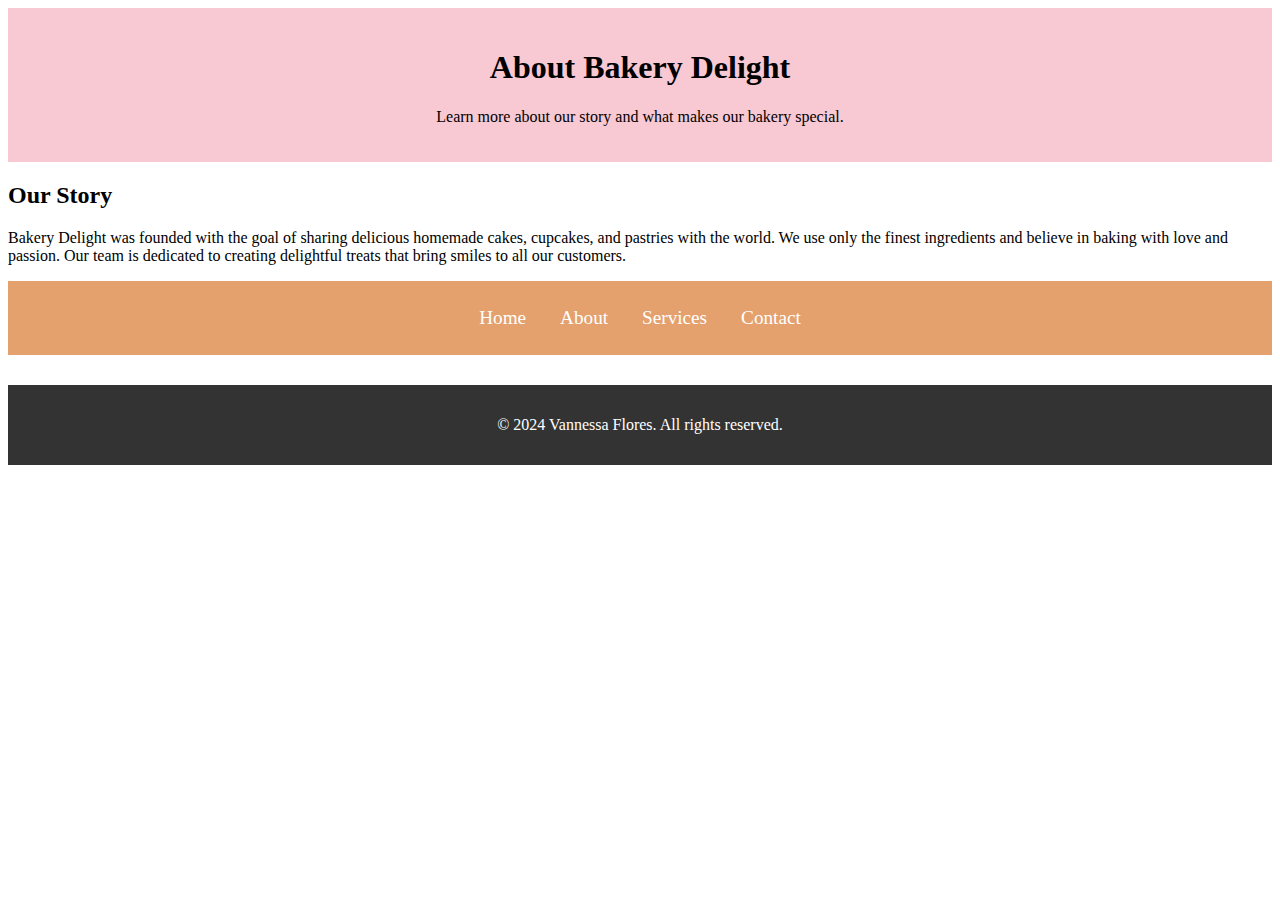
<file: about.html>
<!DOCTYPE html>
<html lang="en">
<head>
    <meta charset="UTF-8">
    <meta name="viewport" content="width=device-width, initial-scale=1.0">
    <meta name="description" content="Learn more about Nessa's Bakery Delight, our story, and our commitment to quality.">
    <meta name="author" content="Vannessa Flores">
    <meta name="keywords" content="about, Nessa's Bakery, bakery story, desserts">
    <title>About Us - Nessa's Bakery Delight</title>
    <link rel="stylesheet" href="css/style.css">
</head>
<body>

    <!-- Header Section -->
    <header>
        <h1>About Bakery Delight</h1>
        <p>Learn more about our story and what makes our bakery special.</p>
    </header>

    <main>
        <section>
            <h2>Our Story</h2>
            <p>Bakery Delight was founded with the goal of sharing delicious homemade cakes, cupcakes, and pastries with the world. We use only the finest ingredients and believe in baking with love and passion. Our team is dedicated to creating delightful treats that bring smiles to all our customers.</p>
        </section>
    </main>

    <!-- Navigation Section -->
    <nav>
        <ul>
            <li><a href="index.html">Home</a></li>
            <li><a href="about.html">About</a></li>
            <li><a href="services.html">Services</a></li>   <!-- Ensure Services link is here -->
            <li><a href="contact.html">Contact</a></li>     <!-- Ensure Contact link is here -->
        </ul>
    </nav>

    <footer>
        <p>&copy; 2024 Vannessa Flores. All rights reserved.</p>
    </footer>

</body>
</html>
</file>
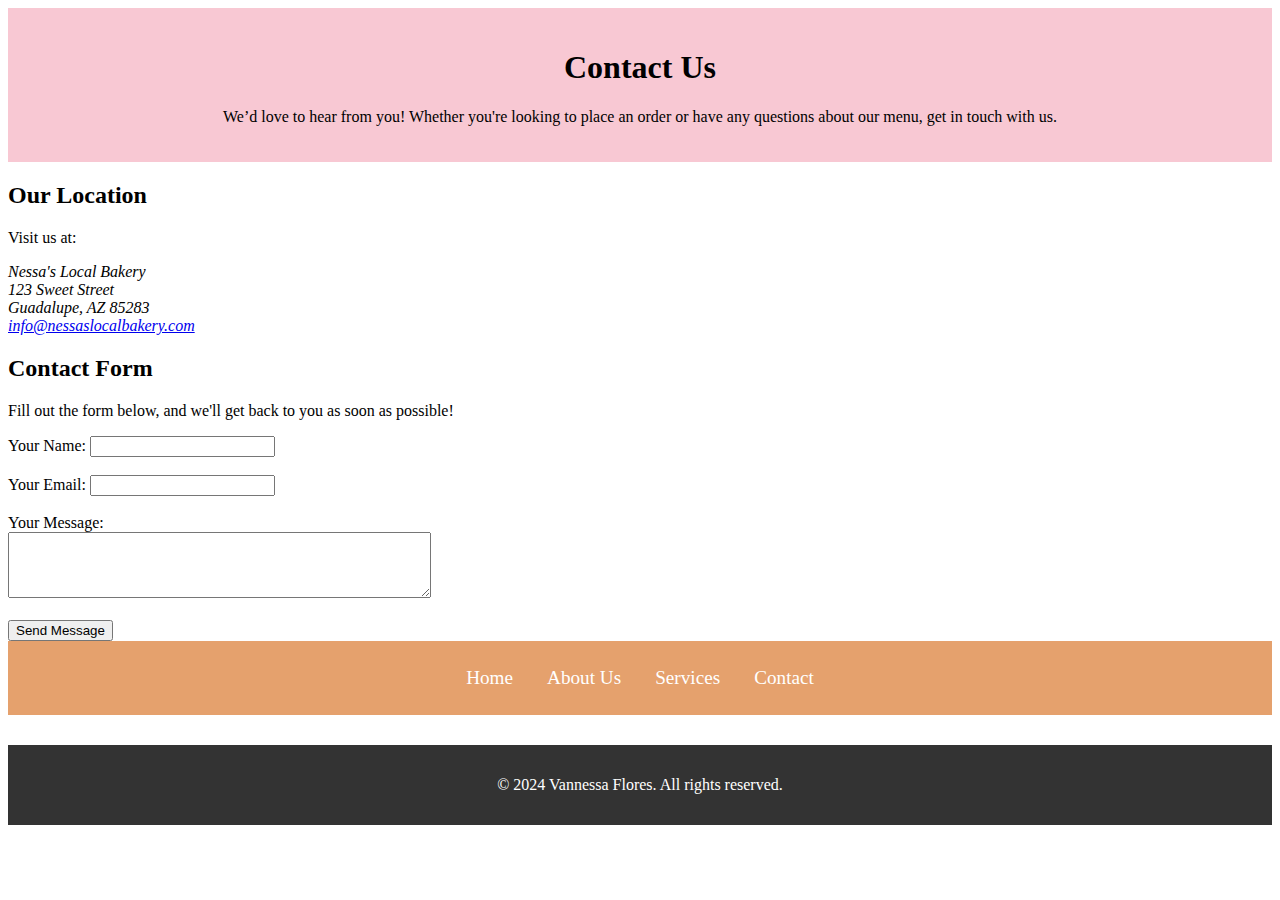
<file: contact.html>
<!DOCTYPE html>
<html lang="en">
<head>
    <meta charset="UTF-8">
    <meta name="viewport" content="width=device-width, initial-scale=1.0">
    <meta name="description" content="Contact Nessa's Local Bakery for orders, inquiries, and more.">
    <meta name="author" content="Vannessa Flores">
    <meta name="keywords" content="contact, bakery, Nessa's Local Bakery, orders, inquiries">
    <title>Contact Us - Nessa's Local Bakery</title>
    <link rel="stylesheet" href="css/style.css">
</head>
<body>

    <!-- Header Section -->
    <header>
        <h1>Contact Us</h1>
        <p>We’d love to hear from you! Whether you're looking to place an order or have any questions about our menu, get in touch with us.</p>
    </header>

    <!-- Main Section with Contact Form -->
    <main>
        <section>
            <h2>Our Location</h2>
            <p>Visit us at:</p>
            <address>
                Nessa's Local Bakery<br>
                123 Sweet Street<br>
                Guadalupe, AZ 85283<br>
                <a href="mailto:info@nessaslocalbakery.com">info@nessaslocalbakery.com</a>
            </address>

            <h2>Contact Form</h2>
            <p>Fill out the form below, and we'll get back to you as soon as possible!</p>
            <form action="submit_form.php" method="POST">
                <label for="name">Your Name:</label>
                <input type="text" id="name" name="name" required><br><br>

                <label for="email">Your Email:</label>
                <input type="email" id="email" name="email" required><br><br>

                <label for="message">Your Message:</label><br>
                <textarea id="message" name="message" rows="4" cols="50" required></textarea><br><br>

                <input type="submit" value="Send Message">
            </form>
        </section>
    </main>

    <!-- Navigation Section -->
    <nav>
        <ul>
            <li><a href="index.html">Home</a></li>
            <li><a href="about.html">About Us</a></li>
            <li><a href="services.html">Services</a></li>
            <li><a href="contact.html">Contact</a></li>
        </ul>
    </nav>

    <!-- Footer Section -->
    <footer>
        <p>&copy; 2024 Vannessa Flores. All rights reserved.</p>
    </footer>

</body>
</html>
</file>
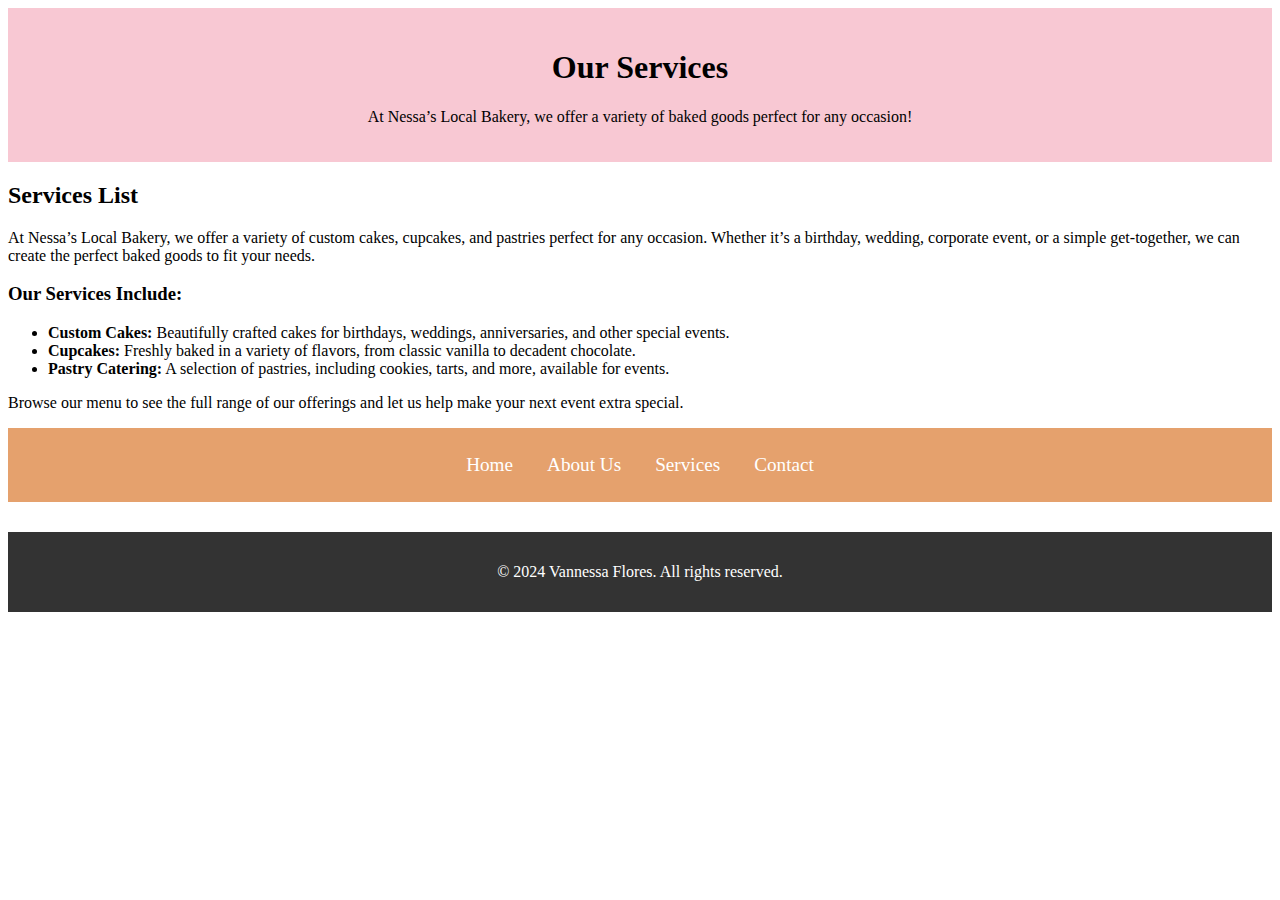
<file: services.html>
<!DOCTYPE html>
<html lang="en">
<head>
    <meta charset="UTF-8">
    <meta name="viewport" content="width=device-width, initial-scale=1.0">
    <meta name="description" content="Explore the services offered by Nessa's Local Bakery, including custom cakes, cupcakes, and pastries.">
    <meta name="author" content="Vannessa Flores">
    <meta name="keywords" content="services, custom cakes, cupcakes, pastries, Nessa's Bakery">
    <title>Services - Nessa's Local Bakery</title>
    <link rel="stylesheet" href="css/style.css">
</head>
<body>

    <!-- Header Section -->
    <header>
        <h1>Our Services</h1>
        <p>At Nessa’s Local Bakery, we offer a variety of baked goods perfect for any occasion!</p>
    </header>

    <!-- Main Section with Services List -->
    <main>
        <section>
            <h2>Services List</h2>
            <p>At Nessa’s Local Bakery, we offer a variety of custom cakes, cupcakes, and pastries perfect for any occasion. Whether it’s a birthday, wedding, corporate event, or a simple get-together, we can create the perfect baked goods to fit your needs.</p>

            <h3>Our Services Include:</h3>
            <ul>
                <li><strong>Custom Cakes:</strong> Beautifully crafted cakes for birthdays, weddings, anniversaries, and other special events.</li>
                <li><strong>Cupcakes:</strong> Freshly baked in a variety of flavors, from classic vanilla to decadent chocolate.</li>
                <li><strong>Pastry Catering:</strong> A selection of pastries, including cookies, tarts, and more, available for events.</li>
            </ul>

            <p>Browse our menu to see the full range of our offerings and let us help make your next event extra special.</p>
        </section>
    </main>

    <!-- Navigation Section -->
    <nav>
        <ul>
            <li><a href="index.html">Home</a></li>
            <li><a href="about.html">About Us</a></li>
            <li><a href="services.html">Services</a></li>
            <li><a href="contact.html">Contact</a></li>
        </ul>
    </nav>

    <!-- Footer Section -->
    <footer>
        <p>&copy; 2024 Vannessa Flores. All rights reserved.</p>
    </footer>

</body>
</html>
</file>
<file: css/style.css>
/* Apply pastel pink background to header */
header {
    background-color: #F8C8D3; /* Pastel pink color */
    padding: 20px;
    text-align: center;
}

/* Resize images */
.images img {
    max-width: 100%;
    height: auto;
    display: block;
    margin: 10px;
    border-radius: 8px; /* Optional: Adds rounded corners */
}

/* Ensure cupcake image has specific size if needed */
.images img.cupcake {
    max-width: 300px;  /* Limit size of the cupcake image */
}

/* Navigation Bar */
nav {
    background-color: #E5A16D; /* Warm brown */
    padding: 10px;
    text-align: center;
}

nav ul {
    list-style-type: none;
    padding: 0;
}

nav ul li {
    display: inline;
    margin: 0 15px;
}

nav ul li a {
    text-decoration: none;
    color: white;
    font-size: 1.2rem;
}

nav ul li a:hover {
    color: #fff;
    text-decoration: underline;
}

/* Footer Styling */
footer {
    background-color: #333;
    color: white;
    text-align: center;
    padding: 15px 0;
    margin-top: 30px;
}
</file>
